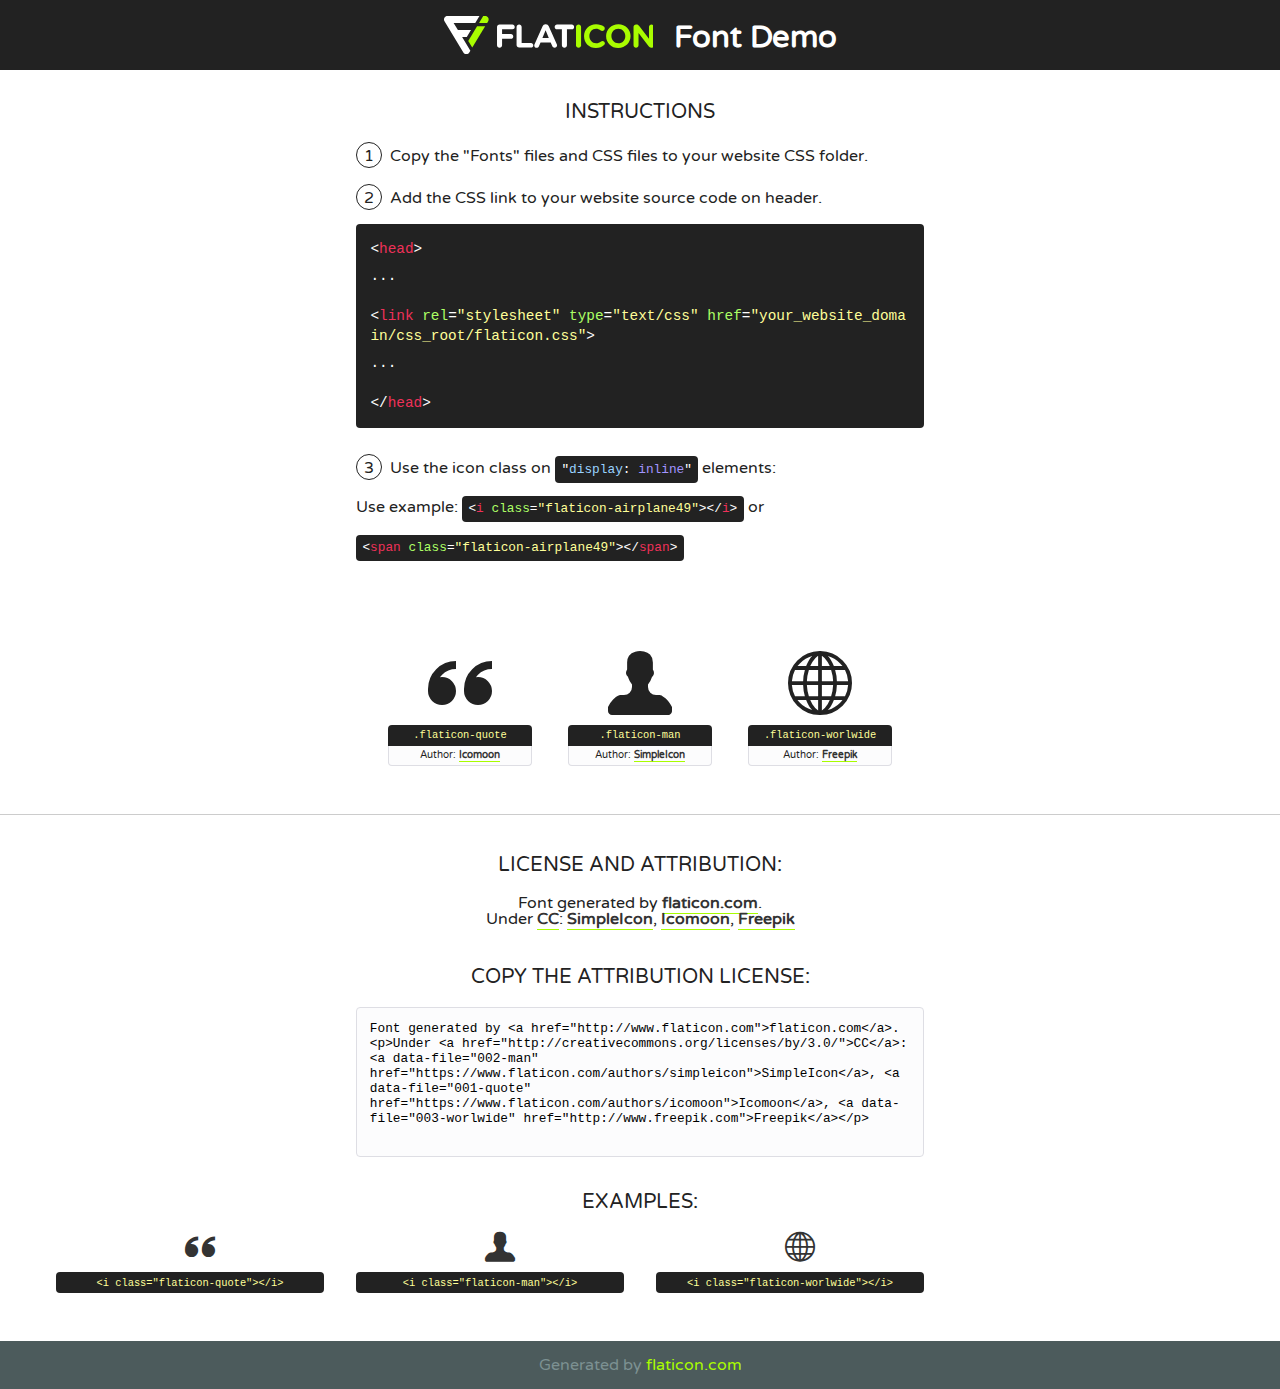
<file: flaticon/font/flaticon.html>
<!DOCTYPE html>
<!--
  Flaticon icon font: Flaticon
  Creation date: 19/07/2018 07:15
-->
<html>
<!DOCTYPE html>
<html>

<head>
    <title>Flaticon WebFont</title>
    <link href="http://fonts.googleapis.com/css?family=Varela+Round" rel="stylesheet" type="text/css" />
    <link rel="stylesheet" type="text/css" href="flaticon.css">
    <meta charset="UTF-8">
    <style>
    html, body, div, span, applet, object, iframe,
    h1, h2, h3, h4, h5, h6, p, blockquote, pre,
    a, abbr, acronym, address, big, cite, code,
    del, dfn, em, img, ins, kbd, q, s, samp,
    small, strike, strong, sub, sup, tt, var,
    b, u, i, center,
    dl, dt, dd, ol, ul, li,
    fieldset, form, label, legend,
    table, caption, tbody, tfoot, thead, tr, th, td,
    article, aside, canvas, details, embed, 
    figure, figcaption, footer, header, hgroup, 
    menu, nav, output, ruby, section, summary,
    time, mark, audio, video {
        margin: 0;
        padding: 0;
        border: 0;
        font-size: 100%;
        font: inherit;
        vertical-align: baseline;
    }
    /* HTML5 display-role reset for older browsers */
    article, aside, details, figcaption, figure, 
    footer, header, hgroup, menu, nav, section {
        display: block;
    }
    body {
        line-height: 1;
    }
    ol, ul {
        list-style: none;
    }
    blockquote, q {
        quotes: none;
    }
    blockquote:before, blockquote:after,
    q:before, q:after {
        content: '';
        content: none;
    }
    table {
        border-collapse: collapse;
        border-spacing: 0;
    }
    body {
        font-family: 'Varela Round', Helvetica, Arial, sans-serif;
        font-size: 16px;
        color: #222;
    }
    a {
        color: #333;
        border-bottom: 1px solid #a9fd00;
        font-weight: bold;
        text-decoration: none;
    }
    * {
        -moz-box-sizing: border-box;
        -webkit-box-sizing: border-box;
        box-sizing: border-box;
        margin: 0;
        padding: 0;
    }
    [class^="flaticon-"]:before, [class*=" flaticon-"]:before, [class^="flaticon-"]:after, [class*=" flaticon-"]:after {
        font-family: Flaticon;
        font-size: 30px;
        font-style: normal;
        margin-left: 20px;
        color: #333;
    }
    .wrapper {
        max-width: 600px;
        margin: auto;
        padding: 0 1em;
    }
    .title {
        font-size: 1.25em;
        text-align: center;
        margin-bottom: 1em;
        text-transform: uppercase;
    }
    header {
        text-align: center;
        background-color: #222;
        color: #fff;
        padding: 1em;
    }
    header .logo {
        width: 210px;
        height: 38px;
        display: inline-block;
        vertical-align: middle;
        margin-right: 1em;
        border: none;
    }
    header strong {
        font-size: 1.95em;
        font-weight: bold;
        vertical-align: middle;
        margin-top: 5px;
        display: inline-block;
    }
    .demo {
        margin: 2em auto;
        line-height: 1.25em;
    }
    .demo ul li {
        margin-bottom: 1em;
    }
    .demo ul li .num {
        color: #222;
        border-radius: 20px;
        display: inline-block;
        width: 26px;
        padding: 3px;
        height: 26px;
        text-align: center;
        margin-right: 0.5em;
        border: 1px solid #222;
    }
    .demo ul li code {
        background-color: #222;
        border-radius: 4px;
        padding: 0.25em 0.5em;
        display: inline-block;
        color: #fff;
        font-family: Consolas,Monaco,Lucida Console,Liberation Mono,DejaVu Sans Mono,Bitstream Vera Sans Mono,Courier New, monospace;
        font-weight: lighter;
        margin-top: 1em;
        font-size: 0.8em;
        word-break: break-all;
    }
    .demo ul li code.big {
        padding: 1em;
        font-size: 0.9em;
    }
    .demo ul li code .red {
        color: #EF3159;
    }
    .demo ul li code .green {
        color: #ACFF65;
    }
    .demo ul li code .yellow {
        color: #FFFF99;
    }
    .demo ul li code .blue {
        color: #99D3FF;
    }
    .demo ul li code .purple {
        color: #A295FF;
    }
    .demo ul li code .dots {
        margin-top: 0.5em;
        display: block;
    }
    #glyphs {
        border-bottom: 1px solid #ccc;
        padding: 2em 0;
        text-align: center;
    }
    .glyph {
        display: inline-block;
        width: 9em;
        margin: 1em;
        text-align: center;
        vertical-align: top;
        background: #FFF;
    }
    .glyph .glyph-icon {
        padding: 10px;
        display: block;
        font-family:"Flaticon";
        font-size: 64px;
        line-height: 1;
    }
    .glyph .glyph-icon:before {
        font-size: 64px;
        color: #222;
        margin-left: 0;
    }
    .class-name {
        font-size: 0.65em;
        background-color: #222;
        color: #fff;
        border-radius: 4px 4px 0 0;
        padding: 0.5em;
        color: #FFFF99;
        font-family: Consolas,Monaco,Lucida Console,Liberation Mono,DejaVu Sans Mono,Bitstream Vera Sans Mono,Courier New, monospace;
    }
    .author-name {
        font-size: 0.6em;
        background-color: #fcfcfd;
        border: 1px solid #DEDEE4;
        border-top: 0;
        border-radius: 0 0 4px 4px;
        padding: 0.5em;
    }
    .class-name:last-child {
        font-size: 10px;
        color:#888;
    }
    .class-name:last-child a {
        font-size: 10px;
        color:#555;
    }
    .class-name:last-child a:hover {
        color:#a9fd00;
    }
    .glyph > input {
        display: block;
        width: 100px;
        margin: 5px auto;
        text-align: center;
        font-size: 12px;
        cursor: text;
    }
    .glyph > input.icon-input {
        font-family:"Flaticon";
        font-size: 16px;
        margin-bottom: 10px;
    }
    .attribution .title {
        margin-top: 2em;
    }
    .attribution textarea {
        background-color: #fcfcfd;
        padding: 1em;
        border: none;
        box-shadow: none;
        border: 1px solid #DEDEE4;
        border-radius: 4px;
        resize: none;
        width: 100%;
        height: 150px;
        font-size: 0.8em;
        font-family: Consolas,Monaco,Lucida Console,Liberation Mono,DejaVu Sans Mono,Bitstream Vera Sans Mono,Courier New, monospace;
        -webkit-appearance: none;
    }
    .iconsuse {
        margin: 2em auto;
        text-align: center;
        max-width: 1200px;
    }
    .iconsuse:after {
        content: '';
        display: table;
        clear: both;
    }
    .iconsuse .image {
        float: left;
        width: 25%;
        padding: 0 1em;
    }
    .iconsuse .image p {
        margin-bottom: 1em;
    }
    .iconsuse .image span {
        display: block;
        font-size: 0.65em;
        background-color: #222;
        color: #fff;
        border-radius: 4px;
        padding: 0.5em;
        color: #FFFF99;
        margin-top: 1em;
        font-family: Consolas,Monaco,Lucida Console,Liberation Mono,DejaVu Sans Mono,Bitstream Vera Sans Mono,Courier New, monospace;
    }
    #footer {
        text-align: center;
        background-color: #4C5B5C;
        color: #7c9192;
        padding: 1em;
    }
    #footer a {
        border: none;
        color: #a9fd00;
        font-weight: normal;
    }
    @media (max-width: 960px) {
        .iconsuse .image {
            width: 50%;
        }
    }
    @media (max-width: 560px) {
        .iconsuse .image {
            width: 100%;
        }
    }
    </style>
</head>

<body class="characters-off">

    <header>
        <a href="http://www.flaticon.com" target="_blank" class="logo">
            <svg version="1.1" xmlns="http://www.w3.org/2000/svg" xmlns:xlink="http://www.w3.org/1999/xlink" xmlns:a="http://ns.adobe.com/AdobeSVGViewerExtensions/3.0/" viewBox="0 0 560.875 102.036" enable-background="new 0 0 560.875 102.036" xml:space="preserve">
                <defs>
                </defs>
                <g>
                    <g class="letters">
                        <path fill="#ffffff" d="M141.596,29.675c0-3.777,2.985-6.767,6.764-6.767h34.438c3.426,0,6.15,2.728,6.15,6.15
                        c0,3.43-2.724,6.149-6.15,6.149h-27.674v13.091h23.719c3.429,0,6.151,2.724,6.151,6.15c0,3.43-2.723,6.149-6.151,6.149h-23.719
                        v17.574c0,3.773-2.986,6.761-6.764,6.761c-3.779,0-6.764-2.989-6.764-6.761V29.675z"></path>
                        <path fill="#ffffff" d="M193.844,29.149c0-3.781,2.985-6.767,6.764-6.767c3.776,0,6.763,2.985,6.763,6.767v42.957h25.039
                        c3.426,0,6.149,2.726,6.149,6.153c0,3.425-2.723,6.15-6.149,6.15h-31.802c-3.779,0-6.764-2.986-6.764-6.768V29.149z"></path>
                        <path fill="#ffffff" d="M241.891,75.71l21.438-48.407c1.492-3.341,4.215-5.357,7.906-5.357h0.792
                        c3.686,0,6.323,2.017,7.815,5.357l21.439,48.407c0.436,0.967,0.701,1.845,0.701,2.723c0,3.602-2.809,6.501-6.414,6.501
                        c-3.161,0-5.269-1.845-6.499-4.655l-4.132-9.661h-27.059l-4.301,10.102c-1.144,2.631-3.426,4.214-6.237,4.214
                        c-3.517,0-6.24-2.81-6.24-6.325C241.1,77.64,241.451,76.677,241.891,75.71z M279.932,58.666l-8.521-20.297l-8.526,20.297H279.932
                        z"></path>
                        <path fill="#ffffff" d="M314.864,35.387H301.86c-3.429,0-6.239-2.813-6.239-6.238c0-3.429,2.811-6.24,6.239-6.24h39.533
                        c3.426,0,6.237,2.811,6.237,6.24c0,3.425-2.811,6.238-6.237,6.238h-13.001v42.785c0,3.773-2.99,6.761-6.764,6.761
                        c-3.779,0-6.764-2.989-6.764-6.761V35.387z"></path>
                        <path fill="#A9FD00" d="M352.615,29.149c0-3.781,2.985-6.767,6.767-6.767c3.774,0,6.761,2.985,6.761,6.767v49.024
                        c0,3.773-2.987,6.761-6.761,6.761c-3.781,0-6.767-2.989-6.767-6.761V29.149z"></path>
                        <path fill="#A9FD00" d="M374.132,53.836v-0.179c0-17.481,13.178-31.801,32.065-31.801c9.22,0,15.459,2.458,20.557,6.238
                        c1.402,1.054,2.637,2.985,2.637,5.357c0,3.692-2.985,6.59-6.681,6.59c-1.845,0-3.071-0.702-4.044-1.319
                        c-3.776-2.813-7.729-4.393-12.562-4.393c-10.364,0-17.831,8.611-17.831,19.154v0.173c0,10.542,7.291,19.329,17.831,19.329
                        c5.715,0,9.492-1.756,13.359-4.834c1.049-0.874,2.458-1.491,4.039-1.491c3.429,0,6.325,2.813,6.325,6.236
                        c0,2.106-1.056,3.78-2.282,4.834c-5.539,4.834-12.036,7.733-21.878,7.733C387.572,85.464,374.132,71.493,374.132,53.836z"></path>
                        <path fill="#A9FD00" d="M433.009,53.836v-0.179c0-17.481,13.79-31.801,32.766-31.801c18.981,0,32.592,14.143,32.592,31.628v0.173
                        c0,17.483-13.785,31.807-32.769,31.807C446.625,85.464,433.009,71.32,433.009,53.836z M484.224,53.836v-0.179
                        c0-10.539-7.725-19.326-18.626-19.326c-10.893,0-18.449,8.611-18.449,19.154v0.173c0,10.542,7.73,19.329,18.626,19.329
                        C476.676,72.986,484.224,64.378,484.224,53.836z"></path>
                        <path fill="#A9FD00" d="M506.233,29.321c0-3.774,2.99-6.763,6.767-6.763h1.401c3.252,0,5.183,1.583,7.029,3.953l26.093,34.265
                        V29.059c0-3.692,2.99-6.677,6.681-6.677c3.683,0,6.671,2.985,6.671,6.677v48.934c0,3.78-2.987,6.765-6.764,6.765h-0.436
                        c-3.257,0-5.188-1.581-7.034-3.953l-27.056-35.492v32.944c0,3.687-2.985,6.676-6.678,6.676c-3.683,0-6.673-2.989-6.673-6.676
                        V29.321z"></path>
                    </g>
                    <g class="insignia">
                        <path fill="#ffffff" d="M48.372,56.137h12.517l11.156-18.537H37.186L25.688,18.539h57.825L94.668,0H9.271
                        C5.925,0,2.842,1.801,1.198,4.716c-1.644,2.907-1.593,6.482,0.134,9.343l50.38,83.501c1.678,2.781,4.689,4.476,7.938,4.476
                        c3.246,0,6.257-1.695,7.935-4.476l2.898-4.804L48.372,56.137z"></path>
                        <g class="i">
                            <path fill="#A9FD00" d="M93.575,18.539h0.031v0.004l21.652,0.004l2.705-4.488c1.727-2.861,1.778-6.436,0.133-9.343
                            C116.454,1.801,113.371,0,110.026,0h-5.294L93.575,18.539z"></path>
                            <polygon fill="#A9FD00" points="88.291,27.356 64.725,66.486 75.519,84.404 109.942,27.356"></polygon>
                        </g>
                    </g>
                </g>
            </svg>
        </a>
        <strong>Font Demo</strong>
    </header>


    <section class="demo wrapper">

        <p class="title">Instructions</p>

        <ul>
            <li>
                <span class="num">1</span>Copy the "Fonts" files and CSS files to your website CSS folder.
            </li>
            <li>
                <span class="num">2</span>Add the CSS link to your website source code on header.
                <code class="big">
                    &lt;<span class="red">head</span>&gt;
                    <br/><span class="dots">...</span>
                    <br/>&lt;<span class="red">link</span> <span class="green">rel</span>=<span class="yellow">"stylesheet"</span> <span class="green">type</span>=<span class="yellow">"text/css"</span> <span class="green">href</span>=<span class="yellow">"your_website_domain/css_root/flaticon.css"</span>&gt;
                    <br/><span class="dots">...</span>
                    <br/>&lt;/<span class="red">head</span>&gt;
                </code>
            </li>

            <li>
                <p>
                    <span class="num">3</span>Use the icon class on <code>"<span class="blue">display</span>:<span class="purple"> inline</span>"</code> elements:
                    <br />
                    Use example: <code>&lt;<span class="red">i</span> <span class="green">class</span>=<span class="yellow">&quot;flaticon-airplane49&quot;</span>&gt;&lt;/<span class="red">i</span>&gt;</code> or <code>&lt;<span class="red">span</span> <span class="green">class</span>=<span class="yellow">&quot;flaticon-airplane49&quot;</span>&gt;&lt;/<span class="red">span</span>&gt;</code>
            </li>
        </ul>

    </section>




   <section id="glyphs">          
    
      
        <div class="glyph"><div class="glyph-icon flaticon-quote"></div>
            <div class="class-name">.flaticon-quote</div>
            <div class="author-name">Author: <a data-file="001-quote" href="https://www.flaticon.com/authors/icomoon">Icomoon</a> </div> 
        </div>        
        
        <div class="glyph"><div class="glyph-icon flaticon-man"></div>
            <div class="class-name">.flaticon-man</div>
            <div class="author-name">Author: <a data-file="002-man" href="https://www.flaticon.com/authors/simpleicon">SimpleIcon</a> </div> 
        </div>        
        
        <div class="glyph"><div class="glyph-icon flaticon-worlwide"></div>
            <div class="class-name">.flaticon-worlwide</div>
            <div class="author-name">Author: <a data-file="003-worlwide" href="http://www.freepik.com">Freepik</a> </div> 
        </div>        
        

    </section>



    <section class="attribution wrapper"   style="text-align:center;">

      <div class="title">License and attribution:</div><div class="attrDiv">Font generated by <a href="http://www.flaticon.com">flaticon.com</a>. <div><p>Under <a href="http://creativecommons.org/licenses/by/3.0/">CC</a>: <a data-file="002-man" href="https://www.flaticon.com/authors/simpleicon">SimpleIcon</a>, <a data-file="001-quote" href="https://www.flaticon.com/authors/icomoon">Icomoon</a>, <a data-file="003-worlwide" href="http://www.freepik.com">Freepik</a></p>  </div>
      </div>
      <div class="title">Copy the Attribution License:</div>

    <textarea onclick="this.focus();this.select();">Font generated by &lt;a href=&quot;http://www.flaticon.com&quot;&gt;flaticon.com&lt;/a&gt;. <p>Under <a href="http://creativecommons.org/licenses/by/3.0/">CC</a>: <a data-file="002-man" href="https://www.flaticon.com/authors/simpleicon">SimpleIcon</a>, <a data-file="001-quote" href="https://www.flaticon.com/authors/icomoon">Icomoon</a>, <a data-file="003-worlwide" href="http://www.freepik.com">Freepik</a></p>  
     </textarea>

    </section>

    <section class="iconsuse">

          <div class="title">Examples:</div>            
             
            <div class="image">
                <p>
                    <i class="glyph-icon flaticon-quote"></i> 
                    <span>&lt;i class=&quot;flaticon-quote&quot;&gt;&lt;/i&gt;</span>
                </p>
            </div>
            
            <div class="image">
                <p>
                    <i class="glyph-icon flaticon-man"></i> 
                    <span>&lt;i class=&quot;flaticon-man&quot;&gt;&lt;/i&gt;</span>
                </p>
            </div>
            
            <div class="image">
                <p>
                    <i class="glyph-icon flaticon-worlwide"></i> 
                    <span>&lt;i class=&quot;flaticon-worlwide&quot;&gt;&lt;/i&gt;</span>
                </p>
            </div>
                       
        </div>
                            
    </section>

<div id="footer">
    <div>Generated by <a href="http://www.flaticon.com">flaticon.com</a>
    </div>
</div>



</body>
</html>
</file>
<file: flaticon/font/flaticon.css>
/*
  	Flaticon icon font: Flaticon
  	Creation date: 19/07/2018 07:15
  	*/

@font-face {
  font-family: "Flaticon";
  src: url("./Flaticon.eot");
  src: url("./Flaticon.eot?#iefix") format("embedded-opentype"),
       url("./Flaticon.woff") format("woff"),
       url("./Flaticon.ttf") format("truetype"),
       url("./Flaticon.svg#Flaticon") format("svg");
  font-weight: normal;
  font-style: normal;
}

@media screen and (-webkit-min-device-pixel-ratio:0) {
  @font-face {
    font-family: "Flaticon";
    src: url("./Flaticon.svg#Flaticon") format("svg");
  }
}

[class^="flaticon-"]:before, [class*=" flaticon-"]:before,
[class^="flaticon-"]:after, [class*=" flaticon-"]:after {   
  font-family: Flaticon;
        font-size: 20px;
font-style: normal;
margin-left: 20px;
}

.flaticon-quote:before { content: "\f100"; }
.flaticon-man:before { content: "\f101"; }
.flaticon-worlwide:before { content: "\f102"; }
</file>
